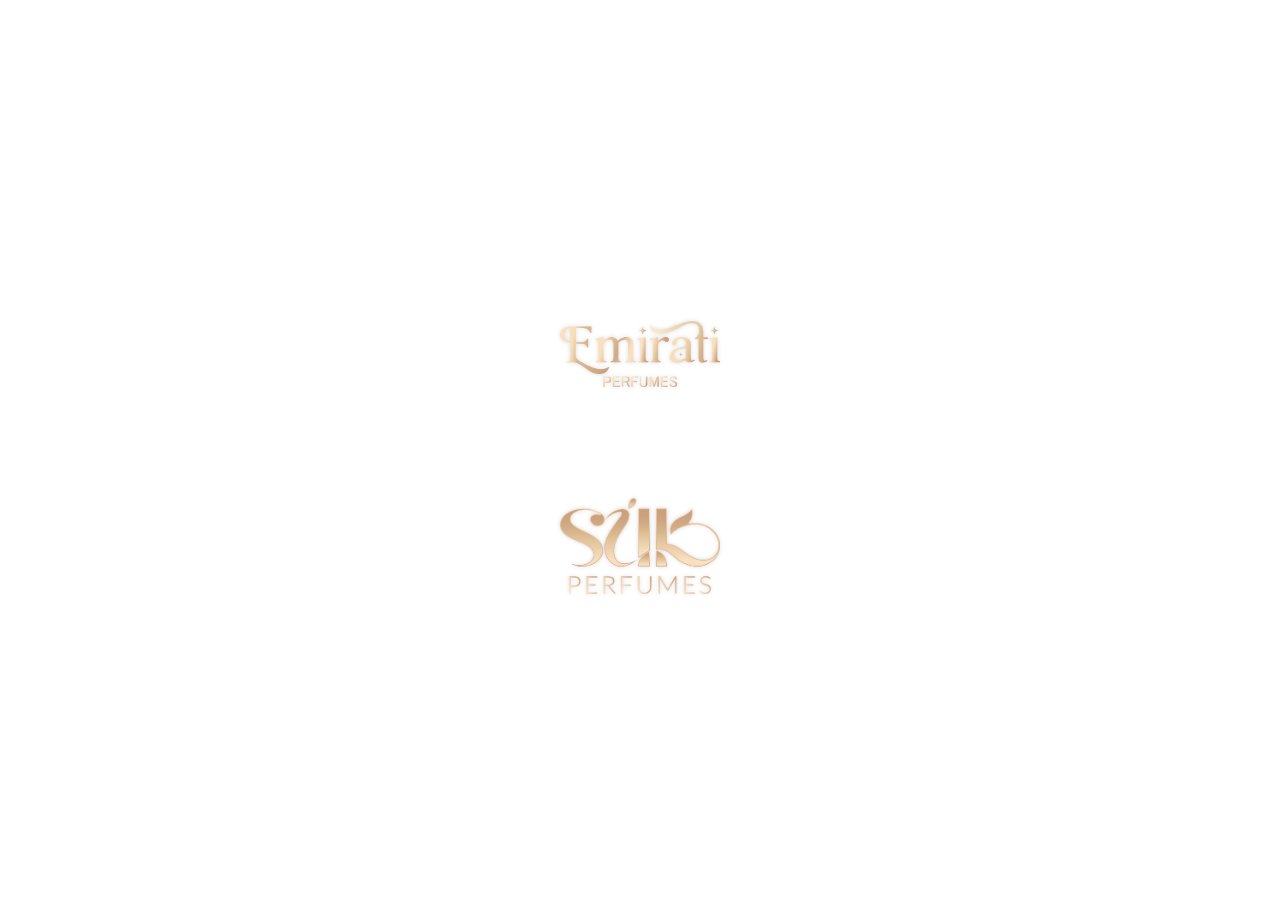
<file: departamento de venta emirati/index.html>
<!DOCTYPE html>
<html lang="es">
<head>
    <!-- META TAGS: Información básica que necesita el navegador -->
    <meta charset="UTF-8"> <!-- Codificación de caracteres (permite acentos, ñ, etc.) -->
    <meta name="viewport" content="width=device-width, initial-scale=1.0"> <!-- Hace que se vea bien en móviles -->
    
    <!-- TÍTULO: Lo que aparece en la pestaña del navegador -->
    <title>vCard - Contacto Profesional</title>

    <!-- FAVICON: Ícono que aparece en la pestaña del navegador -->
    <link rel="icon" type="image/png" sizes="32x32" href="./assets/images/favicon-32x32.png">
    <link rel="icon" type="image/png" sizes="16x16" href="./assets/images/favicon-16x16.png">
    <link rel="apple-touch-icon" sizes="180x180" href="./assets/images/apple-touch-icon.png">

    
    <!-- FUENTES DE GOOGLE: Importamos Playfair Display y Montserrat -->
    <link rel="preconnect" href="https://fonts.googleapis.com">
    <link rel="preconnect" href="https://fonts.gstatic.com" crossorigin>
    <link href="https://fonts.googleapis.com/css2?family=Playfair+Display:wght@400;600;700&family=Montserrat:wght@300;400;500;600&display=swap" rel="stylesheet">
    
    <!-- ICONOS: Font Awesome para los iconos de WhatsApp, email, etc. -->
    <link rel="stylesheet" href="https://cdnjs.cloudflare.com/ajax/libs/font-awesome/6.4.0/css/all.min.css">
    
    <!-- NUESTROS ESTILOS: Enlazamos nuestro archivo CSS -->
    <link rel="stylesheet" href="./assets/css/styles.css">
</head>
<body>
    <!-- PANTALLA DE PRECARGA: Se mostrará 1 segundo antes de la vCard -->
    <div id="preloader" class="preloader">
        <!-- Contenedor de los logos con animación -->
        <div class="preloader-content">
            <!-- Logo 1: Primer logo de empresa -->
            <img src="./assets/images/logo-1.png" alt="Logo Empresa 1" class="logo logo1">
            <!-- Logo 2: Segundo logo de empresa -->
            <img src="./assets/images/logo-2.png" alt="Logo Empresa 2" class="logo logo2">
        </div>
    </div>

    <!-- CONTENEDOR PRINCIPAL: Aquí va toda la vCard -->
    <div id="vcard-container" class="vcard-container hidden">
        
        <!-- SECCIÓN SUPERIOR: Fondo degradado, foto, nombre y botones principales -->
        <section class="hero-section">
            <!-- Foto de perfil circular -->
            <div class="profile-image-container">
                <img id="profile-image" src="./assets/images/profile-card.png" alt="Foto de perfil" class="profile-image">
            </div>
            
            <!-- Nombre y cargo -->
            <div class="profile-info">
                <h1 id="profile-name" class="profile-name">Departamento de Ventas</h1>
               <!-- <h2 id="profile-title" class="profile-title">CEO</h2> -->
            </div>
            
            <!-- Botones de acción directa: teléfono y email -->
            <div class="action-buttons">
                <!-- Botón de WhatsApp/Teléfono -->
                <a id="phone-btn" href="https://wa.me/56959189393" class="action-btn phone-btn" target="_blank" rel="noopener">
                    <i class="fas fa-phone"></i>
                </a>
                <!-- Botón de Email -->
                <a id="email-btn" href="mailto:alma@silkperfumes.cl" class="action-btn email-btn">
                    <i class="fas fa-envelope"></i>
                </a>
            </div>
        </section>

        <!-- SECCIÓN CENTRAL: Información de contacto detallada -->
        <section class="contact-section">
            <!-- WhatsApp -->
            <div class="contact-item">
                <div class="contact-icon">
                    <i class="fab fa-whatsapp"></i>
                </div>
                <div class="contact-info">
                    <span class="contact-label">WhatsApp</span>
                    <span id="whatsapp-number" class="contact-value">+549 11 7857 2200</span>
                </div>
            </div>

            <!-- Email -->
            <div class="contact-item">
                <div class="contact-icon">
                    <i class="fas fa-envelope"></i>
                </div>
                <div class="contact-info">
                    <span class="contact-label">E-mail</span>
                    <span id="email-address" class="contact-value contact-value-email">asistenteperfumesavenue@gmail.com</span>
                </div>
            </div>

            <!-- Empresa -->
            <div class="contact-item">
                <div class="contact-icon">
                    <i class="fas fa-building"></i>
                </div>
                <div class="contact-info">
                    <span class="contact-label">Empresa</span>
                    <span id="company-name" class="contact-value">Emirati Perfumes</span>
                </div>
            </div>

            <!-- Ubicaciones -->
            <div class="contact-item">
                <div class="contact-icon">
                    <i class="fas fa-map-marker-alt"></i>
                </div>
                <div class="contact-info">
                    <span class="contact-label">Ubicaciones</span>
                    <span id="locations" class="contact-value">Lavalle 676, Microcentro, Capital federal, Argentina</span>
                </div>
            </div>
        </section>

       
        <!-- SECCIÓN REDES SOCIALES -->
        <section class="social-section">
            <h3 class="social-title">Encuéntreme en</h3>
            
            <!-- REDES SOCIALES DE EMIRATI PERFUMES -->
            <div class="social-buttons">
                <a href="#" class="social-btn instagram-btn emirati-instagram" target="_blank" rel="noopener">
                    <i class="fab fa-instagram"></i>
                    <span>Instagram</span>
                    <i class="fas fa-arrow-right"></i>
                </a>
                <a href="#" class="social-btn facebook-btn emirati-facebook" target="_blank" rel="noopener">
                    <i class="fab fa-facebook-f"></i>
                    <span>Facebook</span>
                    <i class="fas fa-arrow-right"></i>
                </a>
                <a href="#" class="social-btn tiktok-btn emirati-tiktok" target="_blank" rel="noopener">
                    <i class="fab fa-tiktok"></i>
                    <span>TikTok</span>
                    <i class="fas fa-arrow-right"></i>
                </a>
            </div>
        </section>

        <!-- BOTÓN PRINCIPAL: Añadir contacto -->
        <section class="add-contact-section">
            <button id="add-contact-btn" class="add-contact-btn">
                <i class="fas fa-user-plus"></i>
                Añadir contacto
            </button>
        </section>
    </div>

    <!-- JAVASCRIPT: Enlazamos nuestro archivo de funcionalidad -->
    <script src="assets/js/vcard.js"></script> <!-- Funcionalidad principal -->
</body>
</html>
</file>
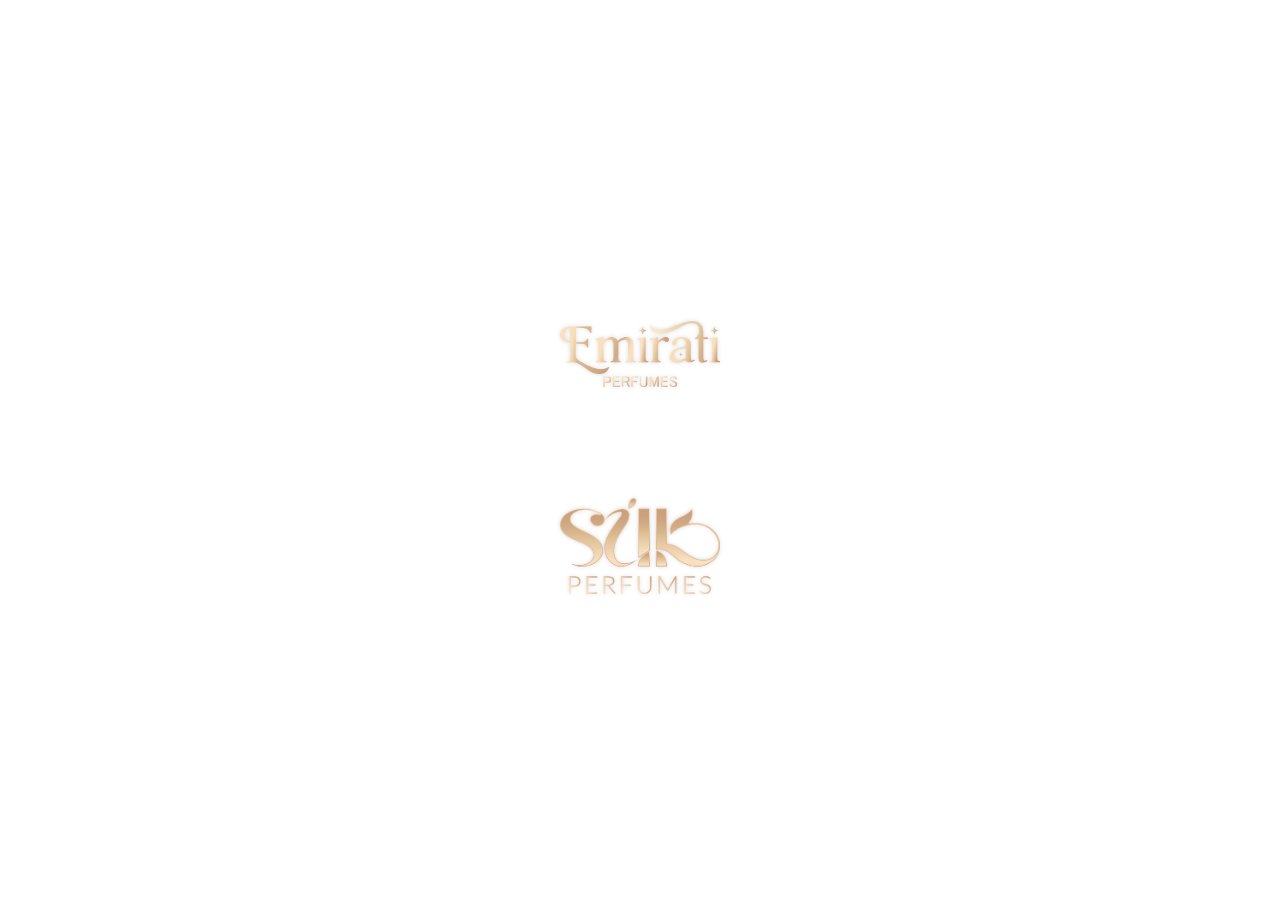
<file: Kamal/index.html>
<!DOCTYPE html>
<html lang="es">
<head>
    <!-- META TAGS: Información básica que necesita el navegador -->
    <meta charset="UTF-8"> <!-- Codificación de caracteres (permite acentos, ñ, etc.) -->
    <meta name="viewport" content="width=device-width, initial-scale=1.0"> <!-- Hace que se vea bien en móviles -->
    
    <!-- TÍTULO: Lo que aparece en la pestaña del navegador -->
    <title>vCard - Contacto Profesional</title>

    <!-- FAVICON: Ícono que aparece en la pestaña del navegador -->
    <link rel="icon" type="image/png" sizes="32x32" href="./assets/images/favicon-32x32.png">
    <link rel="icon" type="image/png" sizes="16x16" href="./assets/images/favicon-16x16.png">
    <link rel="apple-touch-icon" sizes="180x180" href="./assets/images/apple-touch-icon.png">

    
    <!-- FUENTES DE GOOGLE: Importamos Playfair Display y Montserrat -->
    <link rel="preconnect" href="https://fonts.googleapis.com">
    <link rel="preconnect" href="https://fonts.gstatic.com" crossorigin>
    <link href="https://fonts.googleapis.com/css2?family=Playfair+Display:wght@400;600;700&family=Montserrat:wght@300;400;500;600&display=swap" rel="stylesheet">
    
    <!-- ICONOS: Font Awesome para los iconos de WhatsApp, email, etc. -->
    <link rel="stylesheet" href="https://cdnjs.cloudflare.com/ajax/libs/font-awesome/6.4.0/css/all.min.css">
    
    <!-- NUESTROS ESTILOS: Enlazamos nuestro archivo CSS -->
    <link rel="stylesheet" href="./assets/css/styles.css">
</head>
<body>
    <!-- PANTALLA DE PRECARGA: Se mostrará 1 segundo antes de la vCard -->
    <div id="preloader" class="preloader">
        <!-- Contenedor de los logos con animación -->
        <div class="preloader-content">
            <!-- Logo 1: Primer logo de empresa -->
            <img src="./assets/images/logo-1.png" alt="Logo Empresa 1" class="logo logo1">
            <!-- Logo 2: Segundo logo de empresa -->
            <img src="./assets/images/logo-2.png" alt="Logo Empresa 2" class="logo logo2">
        </div>
    </div>

    <!-- CONTENEDOR PRINCIPAL: Aquí va toda la vCard -->
    <div id="vcard-container" class="vcard-container hidden">
        
        <!-- SECCIÓN SUPERIOR: Fondo degradado, foto, nombre y botones principales -->
        <section class="hero-section">
            <!-- Foto de perfil circular -->
            <div class="profile-image-container">
                <img id="profile-image" src="./assets/images/profile-kamal.png" alt="Foto de perfil" class="profile-image">
            </div>
            
            <!-- Nombre y cargo -->
            <div class="profile-info">
                <h1 id="profile-name" class="profile-name">Kamal Kumar Mirani</h1>
                <h2 id="profile-title" class="profile-title">Director</h2>
            </div>
            
            <!-- Botones de acción directa: teléfono y email -->
            <div class="action-buttons">
                <!-- Botón de WhatsApp/Teléfono -->
                <a id="phone-btn" href="https://wa.me/56959124835" class="action-btn phone-btn" target="_blank" rel="noopener">
                    <i class="fas fa-phone"></i>
                </a>
                <!-- Botón de Email -->
                <a id="email-btn" href="mailto:renata@silkperfumes.cl" class="action-btn email-btn">
                    <i class="fas fa-envelope"></i>
                </a>
            </div>
        </section>

        <!-- SECCIÓN CENTRAL: Información de contacto detallada -->
        <section class="contact-section">
            <!-- WhatsApp -->
            <div class="contact-item">
                <div class="contact-icon">
                    <i class="fab fa-whatsapp"></i>
                </div>
                <div class="contact-info">
                    <span class="contact-label">WhatsApp</span>
                    <span id="whatsapp-number" class="contact-value">+56986373637</span>
                </div>
            </div>

            <!-- Email -->
            <div class="contact-item">
                <div class="contact-icon">
                    <i class="fas fa-envelope"></i>
                </div>
                <div class="contact-info">
                    <span class="contact-label">E-mail</span>
                    <span id="email-address" class="contact-value">kamalmirani@gmail.com</span>
                </div>
            </div>

            <!-- Empresa -->
            <div class="contact-item">
                <div class="contact-icon">
                    <i class="fas fa-building"></i>
                </div>
                <div class="contact-info">
                    <span class="contact-label">Empresa</span>
                    <span id="company-name" class="contact-value">Emirati Perfumes / Silk Perfumes</span>
                </div>
            </div>

            <!-- Ubicaciones -->
            <div class="contact-item">
                <div class="contact-icon">
                    <i class="fas fa-map-marker-alt"></i>
                </div>
                <div class="contact-info">
                    <span class="contact-label">Ubicaciones</span>
                    <span id="locations" class="contact-value">Chile / Argentina</span>
                </div>
            </div>
        </section>

        <!-- SECCIÓN REDES SOCIALES CON PESTAÑAS -->
        <section class="social-section">
            <h3 class="social-title">Encuéntreme en</h3>
            
            <!-- PESTAÑAS -->
            <div class="social-tabs">
                <button class="social-tab active" data-company="emirati">
                    Emirati Perfumes
                </button>
                <button class="social-tab" data-company="silk">
                    Silk Perfumes
                </button>
            </div>
            
            <!-- CONTENIDO DE REDES SOCIALES -->
            <div class="social-content">
                <!-- REDES DE EMIRATI PERFUMES -->
                <div class="social-buttons" id="emirati-social" data-company="emirati">
                    <a href="#" class="social-btn instagram-btn emirati-instagram" target="_blank" rel="noopener">
                        <i class="fab fa-instagram"></i>
                        <span>Instagram</span>
                        <i class="fas fa-arrow-right"></i>
                    </a>
                    <a href="#" class="social-btn facebook-btn emirati-facebook hidden" target="_blank" rel="noopener">
                        <i class="fab fa-facebook-f"></i>
                        <span>Facebook</span>
                        <i class="fas fa-arrow-right"></i>
                    </a>
                    <a href="#" class="social-btn tiktok-btn emirati-tiktok hidden" target="_blank" rel="noopener">
                        <i class="fab fa-tiktok"></i>
                        <span>TikTok</span>
                        <i class="fas fa-arrow-right"></i>
                    </a>
                </div>
                
                <!-- REDES DE SILK PERFUMES -->
                <div class="social-buttons hidden" id="silk-social" data-company="silk">
                    <a href="#" class="social-btn instagram-btn silk-instagram" target="_blank" rel="noopener">
                        <i class="fab fa-instagram"></i>
                        <span>Instagram</span>
                        <i class="fas fa-arrow-right"></i>
                    </a>
                    <a href="#" class="social-btn facebook-btn silk-facebook hidden" target="_blank" rel="noopener">
                        <i class="fab fa-facebook-f"></i>
                        <span>Facebook</span>
                        <i class="fas fa-arrow-right"></i>
                    </a>
                    <a href="#" class="social-btn tiktok-btn silk-tiktok hidden" target="_blank" rel="noopener">
                        <i class="fab fa-tiktok"></i>
                        <span>TikTok</span>
                        <i class="fas fa-arrow-right"></i>
                    </a>
                </div>
            </div>
        </section>

        <!-- BOTÓN PRINCIPAL: Añadir contacto -->
        <section class="add-contact-section">
            <button id="add-contact-btn" class="add-contact-btn">
                <i class="fas fa-user-plus"></i>
                Añadir contacto
            </button>
        </section>
    </div>

    <!-- JAVASCRIPT: Enlazamos nuestro archivo de funcionalidad -->
    <script src="assets/js/vcard.js"></script> <!-- Funcionalidad principal -->
</body>
</html>
</file>
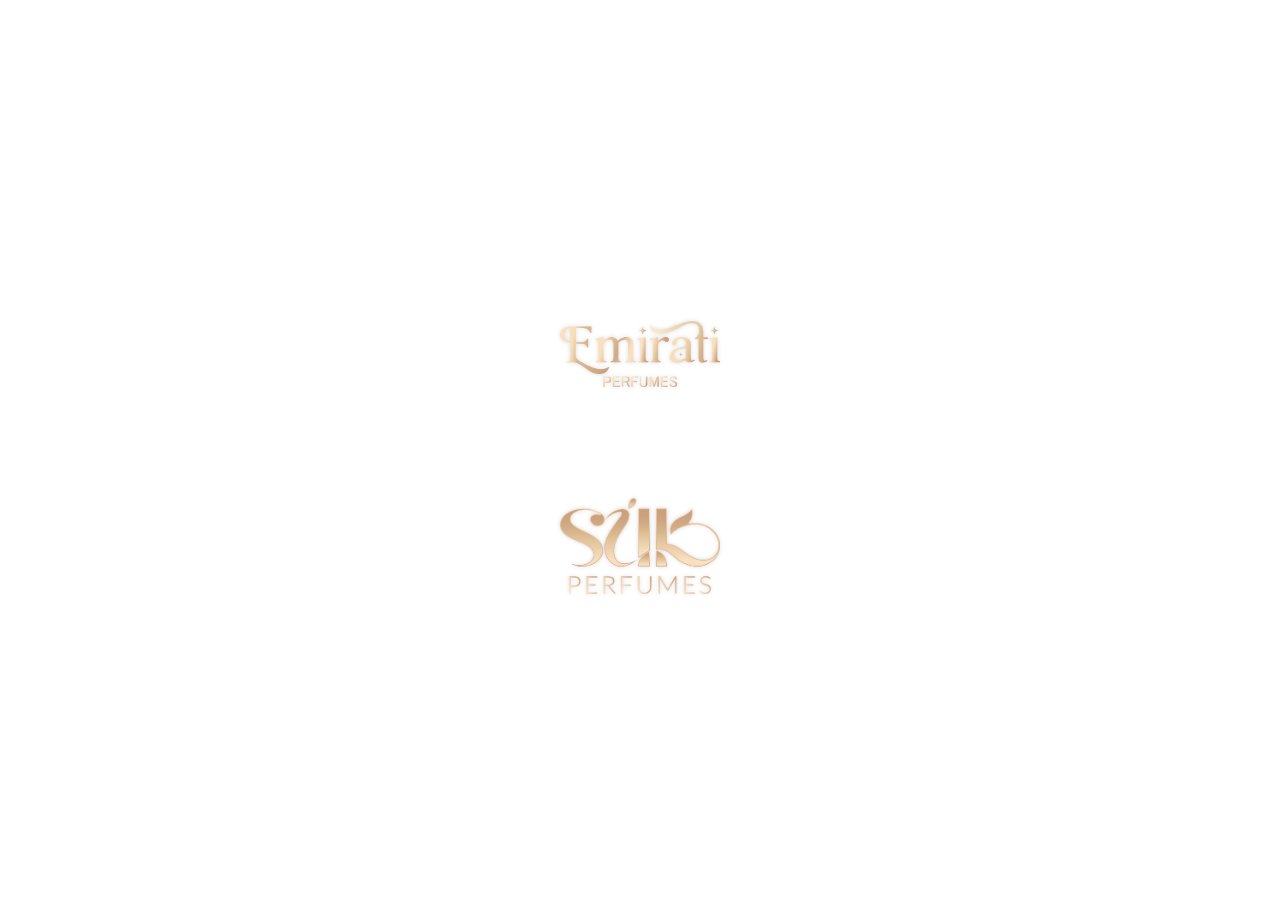
<file: Renata/index.html>
<!DOCTYPE html>
<html lang="es">
<head>
    <!-- META TAGS: Información básica que necesita el navegador -->
    <meta charset="UTF-8"> <!-- Codificación de caracteres (permite acentos, ñ, etc.) -->
    <meta name="viewport" content="width=device-width, initial-scale=1.0"> <!-- Hace que se vea bien en móviles -->
    
    <!-- TÍTULO: Lo que aparece en la pestaña del navegador -->
    <title>vCard - Contacto Profesional</title>

    <!-- FAVICON: Ícono que aparece en la pestaña del navegador -->
    <link rel="icon" type="image/png" sizes="32x32" href="./assets/images/favicon-32x32.png">
    <link rel="icon" type="image/png" sizes="16x16" href="./assets/images/favicon-16x16.png">
    <link rel="apple-touch-icon" sizes="180x180" href="./assets/images/apple-touch-icon.png">

    
    <!-- FUENTES DE GOOGLE: Importamos Playfair Display y Montserrat -->
    <link rel="preconnect" href="https://fonts.googleapis.com">
    <link rel="preconnect" href="https://fonts.gstatic.com" crossorigin>
    <link href="https://fonts.googleapis.com/css2?family=Playfair+Display:wght@400;600;700&family=Montserrat:wght@300;400;500;600&display=swap" rel="stylesheet">
    
    <!-- ICONOS: Font Awesome para los iconos de WhatsApp, email, etc. -->
    <link rel="stylesheet" href="https://cdnjs.cloudflare.com/ajax/libs/font-awesome/6.4.0/css/all.min.css">
    
    <!-- NUESTROS ESTILOS: Enlazamos nuestro archivo CSS -->
    <link rel="stylesheet" href="./assets/css/styles.css">
</head>
<body>
    <!-- PANTALLA DE PRECARGA: Se mostrará 1 segundo antes de la vCard -->
    <div id="preloader" class="preloader">
        <!-- Contenedor de los logos con animación -->
        <div class="preloader-content">
            <!-- Logo 1: Primer logo de empresa -->
            <img src="./assets/images/logo-1.png" alt="Logo Empresa 1" class="logo logo1">
            <!-- Logo 2: Segundo logo de empresa -->
            <img src="./assets/images/logo-2.png" alt="Logo Empresa 2" class="logo logo2">
        </div>
    </div>

    <!-- CONTENEDOR PRINCIPAL: Aquí va toda la vCard -->
    <div id="vcard-container" class="vcard-container hidden">
        
        <!-- SECCIÓN SUPERIOR: Fondo degradado, foto, nombre y botones principales -->
        <section class="hero-section">
            <!-- Foto de perfil circular -->
            <div class="profile-image-container">
                <img id="profile-image" src="./assets/images/profile-renata.png" alt="Foto de perfil" class="profile-image">
            </div>
            
            <!-- Nombre y cargo -->
            <div class="profile-info">
                <h1 id="profile-name" class="profile-name">Renata Adofaci Aránguiz</h1>
                <h2 id="profile-title" class="profile-title">Commercial Manager</h2>
            </div>
            
            <!-- Botones de acción directa: teléfono y email -->
            <div class="action-buttons">
                <!-- Botón de WhatsApp/Teléfono -->
                <a id="phone-btn" href="https://wa.me/56959124835" class="action-btn phone-btn" target="_blank" rel="noopener">
                    <i class="fas fa-phone"></i>
                </a>
                <!-- Botón de Email -->
                <a id="email-btn" href="mailto:renata@silkperfumes.cl" class="action-btn email-btn">
                    <i class="fas fa-envelope"></i>
                </a>
            </div>
        </section>

        <!-- SECCIÓN CENTRAL: Información de contacto detallada -->
        <section class="contact-section">
            <!-- WhatsApp -->
            <div class="contact-item">
                <div class="contact-icon">
                    <i class="fab fa-whatsapp"></i>
                </div>
                <div class="contact-info">
                    <span class="contact-label">WhatsApp</span>
                    <span id="whatsapp-number" class="contact-value">+56 9 5912 4835</span>
                </div>
            </div>

            <!-- Email -->
            <div class="contact-item">
                <div class="contact-icon">
                    <i class="fas fa-envelope"></i>
                </div>
                <div class="contact-info">
                    <span class="contact-label">E-mail</span>
                    <span id="email-address" class="contact-value">renata@silkperfumes.cl</span>
                </div>
            </div>

            <!-- Empresa -->
            <div class="contact-item">
                <div class="contact-icon">
                    <i class="fas fa-building"></i>
                </div>
                <div class="contact-info">
                    <span class="contact-label">Empresa</span>
                    <span id="company-name" class="contact-value">Silk Perfumes / Emirati Perfumes</span>
                </div>
            </div>

            <!-- Ubicaciones -->
            <div class="contact-item">
                <div class="contact-icon">
                    <i class="fas fa-map-marker-alt"></i>
                </div>
                <div class="contact-info">
                    <span class="contact-label">Ubicaciones</span>
                    <span id="locations" class="contact-value">Chile / Argentina</span>
                </div>
            </div>
        </section>

       
        <!-- SECCIÓN REDES SOCIALES CON PESTAÑAS -->
        <section class="social-section">
            <h3 class="social-title">Encuéntreme en</h3>
            
            <!-- PESTAÑAS -->
            <div class="social-tabs">
               <button class="social-tab active" data-company="silk">
                    Silk Perfumes
                </button>
                 <button class="social-tab" data-company="emirati">
                    Emirati Perfumes
                </button>
                
            </div>
            
            <!-- CONTENIDO DE REDES SOCIALES -->
            <div class="social-content">
                <!-- REDES DE EMIRATI PERFUMES -->
                <div class="social-buttons hidden" id="emirati-social" data-company="emirati">

                    <a href="#" class="social-btn instagram-btn emirati-instagram" target="_blank" rel="noopener">
                        <i class="fab fa-instagram"></i>
                        <span>Instagram</span>
                        <i class="fas fa-arrow-right"></i>
                    </a>
                    <a href="#" class="social-btn facebook-btn emirati-facebook hidden" target="_blank" rel="noopener">
                        <i class="fab fa-facebook-f"></i>
                        <span>Facebook</span>
                        <i class="fas fa-arrow-right"></i>
                    </a>
                    <a href="#" class="social-btn tiktok-btn emirati-tiktok hidden" target="_blank" rel="noopener">
                        <i class="fab fa-tiktok"></i>
                        <span>TikTok</span>
                        <i class="fas fa-arrow-right"></i>
                    </a>
                </div>
                
                <!-- REDES DE SILK PERFUMES -->
                <div class="social-buttons" id="silk-social" data-company="silk">

                    <a href="#" class="social-btn website-btn silk-website" target="_blank" rel="noopener">
                        <img src="assets/images/apple-touch-icon.png" alt="Favicon" class="website-favicon">
                        <span>Sitio Web</span>
                        <i class="fas fa-arrow-right"></i>
                    </a>

                    <a href="#" class="social-btn instagram-btn silk-instagram" target="_blank" rel="noopener">
                        <i class="fab fa-instagram"></i>
                        <span>Instagram</span>
                        <i class="fas fa-arrow-right"></i>
                    </a>
                    <a href="#" class="social-btn facebook-btn silk-facebook hidden" target="_blank" rel="noopener">
                        <i class="fab fa-facebook-f"></i>
                        <span>Facebook</span>
                        <i class="fas fa-arrow-right"></i>
                    </a>
                    <a href="#" class="social-btn tiktok-btn silk-tiktok hidden" target="_blank" rel="noopener">
                        <i class="fab fa-tiktok"></i>
                        <span>TikTok</span>
                        <i class="fas fa-arrow-right"></i>
                    </a>
                </div>
            </div>
        </section>

        <!-- BOTÓN PRINCIPAL: Añadir contacto -->
        <section class="add-contact-section">
            <button id="add-contact-btn" class="add-contact-btn">
                <i class="fas fa-user-plus"></i>
                Añadir contacto
            </button>
        </section>
    </div>

    <!-- JAVASCRIPT: Enlazamos nuestro archivo de funcionalidad -->
    <script src="assets/js/vcard.js"></script> <!-- Funcionalidad principal -->
</body>
</html>
</file>
<file: departamento de venta emirati/assets/css/styles.css>
/* ========================================
   VARIABLES CSS: Colores y fuentes principales
   ======================================== */
:root {
    /* Colores principales que usaremos en todo el proyecto */
    --primary-color: #C8A181;      /* Color dorado/beige principal */
    --secondary-color: #FADCB8;    /* Color beige más claro */
    --text-dark: #2c2c2c;          /* Texto oscuro */
    --text-light: #666;            /* Texto gris claro */
    --white: #ffffff;              /* Blanco puro */
    --shadow: rgba(0, 0, 0, 0.1);  /* Sombra suave */
    
    /* Fuentes */
    --font-title: 'Playfair Display', serif;    /* Para títulos principales */
    --font-body: 'Montserrat', sans-serif;      /* Para texto normal */
}

/* ========================================
   RESET Y CONFIGURACIÓN BASE
   ======================================== */
* {
    /* Elimina márgenes y padding por defecto de todos los elementos */
    margin: 0;
    padding: 0;
    /* Hace que el padding y border se incluyan en el ancho total */
    box-sizing: border-box;
}

body {
    /* Fuente principal del cuerpo */
    font-family: var(--font-body);
    /* Color de texto por defecto */
    color: var(--text-dark);
    /* Elimina barras de scroll innecesarias */
    overflow-x: hidden;
    /* Fondo gris muy claro */
    background-color: #f8f9fa;
}

/* ========================================
   PANTALLA DE PRECARGA (PRELOADER)
   ======================================== */
.preloader {
    /* Posición fija: cubre toda la pantalla */
    position: fixed;
    top: 0;
    left: 0;
    width: 100vw;        /* 100% del ancho de la ventana */
    height: 100vh;       /* 100% del alto de la ventana */
    /* Fondo blanco */
    background-color: var(--white);
    /* Centrar contenido */
    display: flex;
    justify-content: center;
    align-items: center;
    /* Aparece encima de todo */
    z-index: 9999;
    /* Transición suave para cuando desaparezca */
    transition: opacity 0.5s ease-out;
}

.preloader-content {
    /* Contenedor de los logos */
    display: flex;
    flex-direction: column;
    gap: 2rem;           /* Espacio entre logos */
    align-items: center;
    /* Animación de aparición */
    animation: fadeInUp 0.8s ease-out;
}

.logo {
    /* Tamaño de los logos */
    width: 160px;
    height: 160px;
    /* Mantener proporción */
    object-fit: contain;
    /* Animación de flotación */
    animation: float 2s ease-in-out infinite;
    filter: drop-shadow(0 0px 2px rgba(0, 0, 0, 0.15));
}

.logo2 {
    /* El segundo logo tendrá un retraso en la animación */
    animation-delay: 0.5s;
}

/* Clase para ocultar el preloader */
.preloader.hidden {
    opacity: 0;
    /* No bloquea clics cuando está oculto */
    pointer-events: none;
}

/* ========================================
   CONTENEDOR PRINCIPAL DE LA VCARD
   ======================================== */
.vcard-container {
    /* Ancho máximo */
    max-width: 400px;
    /* Centrado horizontalmente */
    margin: 0 auto;
    /* Fondo blanco */
    background: var(--white);
    /* Esquinas redondeadas */
    border-radius: 20px;
    /* Sombra suave */
    box-shadow: 0 10px 30px var(--shadow);
    /* Sin bordes */
    overflow: hidden;
    /* Margen vertical */
    margin-top: 2rem;
    margin-bottom: 2rem;
    /* Transición suave para animaciones */
    transition: all 0.3s ease;
}

/* Clase para ocultar la vCard inicialmente */
.vcard-container.hidden {
    opacity: 0;
    transform: translateY(20px);
}

/* ========================================
   SECCIÓN SUPERIOR (HERO)
   ======================================== */
.hero-section {
    /* Fondo con degradado usando nuestros colores */
    background: linear-gradient(135deg, var(--secondary-color) 0%, var(--primary-color) 100%);
    /* Padding interno */
    padding: 3rem 2rem 2rem;
    /* Centrar todo el contenido */
    text-align: center;
    /* Posición relativa para elementos absolutos internos */
    position: relative;
}

/* Contenedor de la foto de perfil */
.profile-image-container {
    /* Centrar la imagen */
    display: flex;
    justify-content: center;
    margin-bottom: 1.5rem;
}

.profile-image {
    /* Tamaño de la foto - AUMENTADO */
    width: 170px;
    height: 170px;
    /* Hacer circular */
    border-radius: 50%;
    /* Borde blanco */
    border: 5px solid var(--white);
    /* Cubrir todo el espacio manteniendo proporción */
    object-fit: cover;
    /* Sombra suave */
    box-shadow: 0 8px 20px rgba(0, 0, 0, 0.15);
    /* Transición para hover effects */
    transition: transform 0.3s ease;
}

/* Efecto hover en la foto */
.profile-image:hover {
    transform: scale(1.07);
}

/* Información del perfil */
.profile-info {
    margin-bottom: 2rem;
}

.profile-name {
    /* Fuente elegante para el nombre */
    font-family: var(--font-title);
    font-size: 1.8rem;
    font-weight: 700;
    color: var(--white);
    margin-bottom: 0.5rem;
    /* Espaciado entre letras */
    letter-spacing: 0.5px;
    /* Sombra en el texto para mejor legibilidad */
    text-shadow: 0 2px 4px rgba(0, 0, 0, 0.1);
}

.profile-title {
    /* Fuente para el cargo */
    font-family: var(--font-body);
    font-size: 1.1rem;
    font-weight: 400;
    color: var(--white);
    opacity: 0.9;
    /* Espaciado entre letras */
    letter-spacing: 2px;
    /* Texto en mayúsculas */
    text-transform: uppercase;
}

/* Botones de acción directa */
.action-buttons {
    display: flex;
    justify-content: center;
    gap: 1rem;
}

.action-btn {
    /* Tamaño del botón circular */
    width: 50px;
    height: 50px;
    /* Hacer circular */
    border-radius: 50%;
    /* Fondo blanco */
    background: var(--white);
    /* Centrar el ícono */
    display: flex;
    align-items: center;
    justify-content: center;
    /* Color del ícono */
    color: var(--primary-color);
    /* Tamaño del ícono */
    font-size: 1.2rem;
    /* Remover estilos de enlace */
    text-decoration: none;
    /* Sombra */
    box-shadow: 0 4px 15px rgba(0, 0, 0, 0.1);
    /* Transición suave */
    transition: all 0.3s ease;
}

/* Efectos hover en botones */
.action-btn:hover {
    transform: translateY(-2px);
    box-shadow: 0 6px 20px rgba(0, 0, 0, 0.15);
}

.phone-btn:hover {
    background: #25D366; /* Verde WhatsApp */
    color: var(--white);
}

.email-btn:hover {
    background: #EA4335; /* Rojo Gmail */
    color: var(--white);
}

/* ========================================
   SECCIÓN DE CONTACTO
   ======================================== */
.contact-section {
    padding: 2rem;
}

.contact-item {
    display: flex;
    align-items: center;
    padding: 1rem 0;
    border-bottom: 1px solid #f0f0f0;
}

.contact-item:last-child {
    border-bottom: none;
}

.contact-icon {
    width: 40px;
    height: 40px;
    flex-shrink: 0;  /* ← IMPORTANTE: Evita que el círculo se deforme */
    display: flex;
    align-items: center;
    justify-content: center;
    background: linear-gradient(135deg, var(--primary-color), var(--secondary-color));
    border-radius: 50%;
    color: var(--white);
    margin-right: 1rem;
    font-size: 1rem;
}

.contact-info {
    flex: 1;
    min-width: 0;  /* ← IMPORTANTE: Permite que el texto se contraiga */
    display: flex;
    flex-direction: column;
}

.contact-label {
    font-size: 0.85rem;
    color: var(--text-light);
    font-weight: 500;
    margin-bottom: 2px;
}

.contact-value {
    font-size: 0.95rem;
    color: var(--text-dark);
    font-weight: 400;
}

.contact-value-email {
    overflow: hidden;
    text-overflow: ellipsis;  /* ← Los tres puntos suspensivos */
    white-space: nowrap;  /* ← Una sola línea */
    max-width: 100%;
}
/* ========================================
   SECCIÓN REDES SOCIALES
   ======================================== */
.social-section {
    padding: 1.5rem 2rem;
    background: #f8f9fa;
}

.social-title {
    /* Título "Encuéntreme en" */
    font-family: var(--font-body);
    font-size: 1.1rem;
    font-weight: 600;
    color: var(--text-dark);
    margin-bottom: 1rem;
    text-align: center;
}

/* ========================================
   PESTAÑAS DE REDES SOCIALES
   ======================================== */
.social-tabs {
    display: flex;
    background: var(--white);
    border-radius: 25px;
    padding: 4px;
    margin-bottom: 1.5rem;
    box-shadow: 0 2px 8px var(--shadow);
    overflow: hidden;
}

.social-tab {
    flex: 1;
    padding: 0.75rem 1rem;
    border: none;
    background: transparent;
    color: var(--text-light);
    font-family: var(--font-body);
    font-size: 0.9rem;
    font-weight: 500;
    cursor: pointer;
    border-radius: 20px;
    transition: all 0.3s ease;
    position: relative;
}

.social-tab.active {
    background: linear-gradient(135deg, var(--primary-color), var(--secondary-color));
    color: var(--white);
    box-shadow: 0 2px 8px rgba(200, 161, 129, 0.3);
}

.social-tab:hover:not(.active) {
    background: rgba(200, 161, 129, 0.1);
    color: var(--primary-color);
}

/* Contenedor de redes sociales con transición */
.social-content {
    position: relative;
    min-height: 180px; /* Altura mínima para evitar saltos */
}

.social-buttons {
    /* Contenedor de botones sociales */
    display: flex;
    flex-direction: column;
    gap: 0.75rem;
    opacity: 1;
    transform: translateY(0);
    transition: all 0.3s ease;
}

.social-buttons.hidden {
    display: none;
}

/* Animación de fade para el cambio de pestañas */
.social-buttons.fade-out {
    opacity: 0;
    transform: translateY(-10px);
}

.social-buttons.fade-in {
    opacity: 1;
    transform: translateY(0);
    animation: fadeInUp 0.3s ease-out;
}

.social-btn {
    /* Estilo de cada botón social */
    display: flex;
    align-items: center;
    padding: 0.75rem 1rem;
    background: var(--white);
    border-radius: 10px;
    text-decoration: none;
    color: var(--text-dark);
    box-shadow: 0 2px 8px var(--shadow);
    transition: all 0.3s ease;
}

/* Ícono de red social */
.social-btn i:first-child {
    margin-right: 0.75rem;
    font-size: 1.2rem;
}

/* Estilo para el favicon en el botón de website */
.website-favicon {
    width: 1.2rem;
    height: 1.2rem;
    margin-right: 0.75rem;
    border-radius: 3px;
    object-fit: contain;
    /* FILTRO PARA CONVERTIR A NEGRO */
    filter: brightness(0) saturate(100%);
}

/* Texto del botón */
.social-btn span {
    flex: 1;
    font-weight: 500;
}

/* Flecha del botón */
.social-btn i:last-child {
    opacity: 0.5;
    transition: all 0.3s ease;
}

/* Efectos hover */
.social-btn:hover {
    transform: translateX(5px);
    box-shadow: 0 4px 15px var(--shadow);
}

.social-btn:hover i:last-child {
    opacity: 1;
    transform: translateX(3px);
}

/* Colores específicos para cada red social */
.instagram-btn:hover {
    background: linear-gradient(45deg, #f09433 0%,#e6683c 25%,#dc2743 50%,#cc2366 75%,#bc1888 100%);
    color: var(--white);
}

.facebook-btn:hover {
    background: #1877f2;
    color: var(--white);
}

.tiktok-btn:hover {
    background: #000000;
    color: var(--white);
}

.website-btn:hover {
    background: linear-gradient(45deg, #CAA07E 0%, #D9B68E 25%, #F6DBB9 50%, #EED1AD 75%, #CAA07E 100%);
    color: var(--white);
}

/* ========================================
   SECCIÓN AÑADIR CONTACTO
   ======================================== */
.add-contact-section {
    padding: 2rem;
    text-align: center;
}

.add-contact-btn {
    /* Botón principal */
    width: 100%;
    padding: 1rem 2rem;
    /* Fondo degradado */
    background: linear-gradient(135deg, var(--primary-color), var(--secondary-color));
    /* Color del texto */
    color: var(--white);
    /* Sin borde */
    border: none;
    /* Esquinas redondeadas */
    border-radius: 50px;
    /* Fuente */
    font-family: var(--font-body);
    font-size: 1.1rem;
    font-weight: 600;
    /* Cursor pointer */
    cursor: pointer;
    /* Transición */
    transition: all 0.3s ease;
    /* Flexbox para centrar contenido */
    display: flex;
    align-items: center;
    justify-content: center;
    gap: 0.5rem;
}

/* Efecto hover */
.add-contact-btn:hover {
    transform: translateY(-2px);
    box-shadow: 0 8px 25px rgba(200, 161, 129, 0.3);
}

/* Efecto activo (cuando se presiona) */
.add-contact-btn:active {
    transform: translateY(0);
}

/* ========================================
   ANIMACIONES
   ======================================== */
@keyframes fadeInUp {
    from {
        opacity: 0;
        transform: translateY(30px);
    }
    to {
        opacity: 1;
        transform: translateY(0);
    }
}

@keyframes float {
    0%, 100% {
        transform: translateY(0px);
    }
    50% {
        transform: translateY(-10px);
    }
}

@keyframes slideInUp {
    from {
        opacity: 0;
        transform: translateY(20px);
    }
    to {
        opacity: 1;
        transform: translateY(0);
    }
}

/* ========================================
   RESPONSIVE DESIGN - MÓVILES
   ======================================== */
@media (max-width: 480px) {
    .vcard-container {
        /* En móviles, usar casi todo el ancho */
        margin: 1rem;
        max-width: none;
    }
    
    .hero-section {
        /* Menos padding en móviles */
        padding: 2rem 1.5rem 1.5rem;
    }
    
    .profile-name {
        /* Texto más pequeño en móviles */
        font-size: 1.5rem;
    }
    
    .profile-image {
        /* Imagen más pequeña en móviles pero más grande que antes */
        width: 170px;
        height: 170px;
    }
    
    .contact-section,
    .add-contact-section {
        /* Menos padding lateral */
        padding-left: 1.5rem;
        padding-right: 1.5rem;
    }

    .social-tab {
        /* Texto más pequeño en móviles */
        font-size: 0.8rem;
        padding: 0.6rem 0.8rem;
    }
    
    .social-content {
        /* Menos altura mínima en móviles */
        min-height: 160px;
    }
}

/* ========================================
   UTILIDADES
   ======================================== */
.hidden {
    display: none !important;
}

.fade-in {
    animation: fadeInUp 0.6s ease-out;
}
</file>
<file: Kamal/assets/css/styles.css>
/* ========================================
   VARIABLES CSS: Colores y fuentes principales
   ======================================== */
:root {
    /* Colores principales que usaremos en todo el proyecto */
    --primary-color: #C8A181;      /* Color dorado/beige principal */
    --secondary-color: #FADCB8;    /* Color beige más claro */
    --text-dark: #2c2c2c;          /* Texto oscuro */
    --text-light: #666;            /* Texto gris claro */
    --white: #ffffff;              /* Blanco puro */
    --shadow: rgba(0, 0, 0, 0.1);  /* Sombra suave */
    
    /* Fuentes */
    --font-title: 'Playfair Display', serif;    /* Para títulos principales */
    --font-body: 'Montserrat', sans-serif;      /* Para texto normal */
}

/* ========================================
   RESET Y CONFIGURACIÓN BASE
   ======================================== */
* {
    /* Elimina márgenes y padding por defecto de todos los elementos */
    margin: 0;
    padding: 0;
    /* Hace que el padding y border se incluyan en el ancho total */
    box-sizing: border-box;
}

body {
    /* Fuente principal del cuerpo */
    font-family: var(--font-body);
    /* Color de texto por defecto */
    color: var(--text-dark);
    /* Elimina barras de scroll innecesarias */
    overflow-x: hidden;
    /* Fondo gris muy claro */
    background-color: #f8f9fa;
}

/* ========================================
   PANTALLA DE PRECARGA (PRELOADER)
   ======================================== */
.preloader {
    /* Posición fija: cubre toda la pantalla */
    position: fixed;
    top: 0;
    left: 0;
    width: 100vw;        /* 100% del ancho de la ventana */
    height: 100vh;       /* 100% del alto de la ventana */
    /* Fondo blanco */
    background-color: var(--white);
    /* Centrar contenido */
    display: flex;
    justify-content: center;
    align-items: center;
    /* Aparece encima de todo */
    z-index: 9999;
    /* Transición suave para cuando desaparezca */
    transition: opacity 0.5s ease-out;
}

.preloader-content {
    /* Contenedor de los logos */
    display: flex;
    flex-direction: column;
    gap: 2rem;           /* Espacio entre logos */
    align-items: center;
    /* Animación de aparición */
    animation: fadeInUp 0.8s ease-out;
}

.logo {
    /* Tamaño de los logos */
    width: 160px;
    height: 160px;
    /* Mantener proporción */
    object-fit: contain;
    /* Animación de flotación */
    animation: float 2s ease-in-out infinite;
    filter: drop-shadow(0 0px 2px rgba(0, 0, 0, 0.15));
}

.logo2 {
    /* El segundo logo tendrá un retraso en la animación */
    animation-delay: 0.5s;
}

/* Clase para ocultar el preloader */
.preloader.hidden {
    opacity: 0;
    /* No bloquea clics cuando está oculto */
    pointer-events: none;
}

/* ========================================
   CONTENEDOR PRINCIPAL DE LA VCARD
   ======================================== */
.vcard-container {
    /* Ancho máximo */
    max-width: 400px;
    /* Centrado horizontalmente */
    margin: 0 auto;
    /* Fondo blanco */
    background: var(--white);
    /* Esquinas redondeadas */
    border-radius: 20px;
    /* Sombra suave */
    box-shadow: 0 10px 30px var(--shadow);
    /* Sin bordes */
    overflow: hidden;
    /* Margen vertical */
    margin-top: 2rem;
    margin-bottom: 2rem;
    /* Transición suave para animaciones */
    transition: all 0.3s ease;
}

/* Clase para ocultar la vCard inicialmente */
.vcard-container.hidden {
    opacity: 0;
    transform: translateY(20px);
}

/* ========================================
   SECCIÓN SUPERIOR (HERO)
   ======================================== */
.hero-section {
    /* Fondo con degradado usando nuestros colores */
    background: linear-gradient(135deg, var(--secondary-color) 0%, var(--primary-color) 100%);
    /* Padding interno */
    padding: 3rem 2rem 2rem;
    /* Centrar todo el contenido */
    text-align: center;
    /* Posición relativa para elementos absolutos internos */
    position: relative;
}

/* Contenedor de la foto de perfil */
.profile-image-container {
    /* Centrar la imagen */
    display: flex;
    justify-content: center;
    margin-bottom: 1.5rem;
}

.profile-image {
    /* Tamaño de la foto - AUMENTADO */
    width: 170px;
    height: 170px;
    /* Hacer circular */
    border-radius: 50%;
    /* Borde blanco */
    border: 5px solid var(--white);
    /* Cubrir todo el espacio manteniendo proporción */
    object-fit: cover;
    /* Sombra suave */
    box-shadow: 0 8px 20px rgba(0, 0, 0, 0.15);
    /* Transición para hover effects */
    transition: transform 0.3s ease;
}

/* Efecto hover en la foto */
.profile-image:hover {
    transform: scale(1.07);
}

/* Información del perfil */
.profile-info {
    margin-bottom: 2rem;
}

.profile-name {
    /* Fuente elegante para el nombre */
    font-family: var(--font-title);
    font-size: 1.8rem;
    font-weight: 700;
    color: var(--white);
    margin-bottom: 0.5rem;
    /* Espaciado entre letras */
    letter-spacing: 0.5px;
    /* Sombra en el texto para mejor legibilidad */
    text-shadow: 0 2px 4px rgba(0, 0, 0, 0.1);
}

.profile-title {
    /* Fuente para el cargo */
    font-family: var(--font-body);
    font-size: 1.1rem;
    font-weight: 400;
    color: var(--white);
    opacity: 0.9;
    /* Espaciado entre letras */
    letter-spacing: 2px;
    /* Texto en mayúsculas */
    text-transform: uppercase;
}

/* Botones de acción directa */
.action-buttons {
    display: flex;
    justify-content: center;
    gap: 1rem;
}

.action-btn {
    /* Tamaño del botón circular */
    width: 50px;
    height: 50px;
    /* Hacer circular */
    border-radius: 50%;
    /* Fondo blanco */
    background: var(--white);
    /* Centrar el ícono */
    display: flex;
    align-items: center;
    justify-content: center;
    /* Color del ícono */
    color: var(--primary-color);
    /* Tamaño del ícono */
    font-size: 1.2rem;
    /* Remover estilos de enlace */
    text-decoration: none;
    /* Sombra */
    box-shadow: 0 4px 15px rgba(0, 0, 0, 0.1);
    /* Transición suave */
    transition: all 0.3s ease;
}

/* Efectos hover en botones */
.action-btn:hover {
    transform: translateY(-2px);
    box-shadow: 0 6px 20px rgba(0, 0, 0, 0.15);
}

.phone-btn:hover {
    background: #25D366; /* Verde WhatsApp */
    color: var(--white);
}

.email-btn:hover {
    background: #EA4335; /* Rojo Gmail */
    color: var(--white);
}

/* ========================================
   SECCIÓN DE CONTACTO
   ======================================== */
.contact-section {
    padding: 2rem;
}

.contact-item {
    /* Flexbox para alinear ícono y texto */
    display: flex;
    align-items: center;
    /* Espaciado entre elementos */
    padding: 1rem 0;
    /* Borde inferior sutil */
    border-bottom: 1px solid #f0f0f0;
}

/* Remover borde del último elemento */
.contact-item:last-child {
    border-bottom: none;
}

.contact-icon {
    /* Contenedor del ícono */
    width: 40px;
    height: 40px;
    /* Centrar ícono */
    display: flex;
    align-items: center;
    justify-content: center;
    /* Fondo con nuestro color */
    background: linear-gradient(135deg, var(--primary-color), var(--secondary-color));
    /* Hacer circular */
    border-radius: 50%;
    /* Color del ícono */
    color: var(--white);
    /* Margen derecho */
    margin-right: 1rem;
    /* Tamaño del ícono */
    font-size: 1rem;
}

.contact-info {
    /* Ocupa el resto del espacio */
    flex: 1;
    /* Dirección vertical */
    display: flex;
    flex-direction: column;
}

.contact-label {
    /* Estilo para la etiqueta (ej: "WhatsApp") */
    font-size: 0.85rem;
    color: var(--text-light);
    font-weight: 500;
    margin-bottom: 2px;
}

.contact-value {
    /* Estilo para el valor (ej: "+56 9 5918 9393") */
    font-size: 0.95rem;
    color: var(--text-dark);
    font-weight: 400;
}

/* ========================================
   SECCIÓN REDES SOCIALES
   ======================================== */
.social-section {
    padding: 1.5rem 2rem;
    background: #f8f9fa;
}

.social-title {
    /* Título "Encuéntreme en" */
    font-family: var(--font-body);
    font-size: 1.1rem;
    font-weight: 600;
    color: var(--text-dark);
    margin-bottom: 1rem;
    text-align: center;
}

/* ========================================
   PESTAÑAS DE REDES SOCIALES
   ======================================== */
.social-tabs {
    display: flex;
    background: var(--white);
    border-radius: 25px;
    padding: 4px;
    margin-bottom: 1.5rem;
    box-shadow: 0 2px 8px var(--shadow);
    overflow: hidden;
}

.social-tab {
    flex: 1;
    padding: 0.75rem 1rem;
    border: none;
    background: transparent;
    color: var(--text-light);
    font-family: var(--font-body);
    font-size: 0.9rem;
    font-weight: 500;
    cursor: pointer;
    border-radius: 20px;
    transition: all 0.3s ease;
    position: relative;
}

.social-tab.active {
    background: linear-gradient(135deg, var(--primary-color), var(--secondary-color));
    color: var(--white);
    box-shadow: 0 2px 8px rgba(200, 161, 129, 0.3);
}

.social-tab:hover:not(.active) {
    background: rgba(200, 161, 129, 0.1);
    color: var(--primary-color);
}

/* Contenedor de redes sociales con transición */
.social-content {
    position: relative;
    min-height: 180px; /* Altura mínima para evitar saltos */
}

.social-buttons {
    /* Contenedor de botones sociales */
    display: flex;
    flex-direction: column;
    gap: 0.75rem;
    opacity: 1;
    transform: translateY(0);
    transition: all 0.3s ease;
}

.social-buttons.hidden {
    display: none;
}

/* Animación de fade para el cambio de pestañas */
.social-buttons.fade-out {
    opacity: 0;
    transform: translateY(-10px);
}

.social-buttons.fade-in {
    opacity: 1;
    transform: translateY(0);
    animation: fadeInUp 0.3s ease-out;
}

.social-btn {
    /* Estilo de cada botón social */
    display: flex;
    align-items: center;
    padding: 0.75rem 1rem;
    background: var(--white);
    border-radius: 10px;
    text-decoration: none;
    color: var(--text-dark);
    box-shadow: 0 2px 8px var(--shadow);
    transition: all 0.3s ease;
}

/* Ícono de red social */
.social-btn i:first-child {
    margin-right: 0.75rem;
    font-size: 1.2rem;
}

/* Estilo para el favicon en el botón de website */
.website-favicon {
    width: 1.2rem;
    height: 1.2rem;
    margin-right: 0.75rem;
    border-radius: 3px;
    object-fit: contain;
    /* FILTRO PARA CONVERTIR A NEGRO */
    filter: brightness(0) saturate(100%);
}

/* Texto del botón */
.social-btn span {
    flex: 1;
    font-weight: 500;
}

/* Flecha del botón */
.social-btn i:last-child {
    opacity: 0.5;
    transition: all 0.3s ease;
}

/* Efectos hover */
.social-btn:hover {
    transform: translateX(5px);
    box-shadow: 0 4px 15px var(--shadow);
}

.social-btn:hover i:last-child {
    opacity: 1;
    transform: translateX(3px);
}

/* Colores específicos para cada red social */
.instagram-btn:hover {
    background: linear-gradient(45deg, #f09433 0%,#e6683c 25%,#dc2743 50%,#cc2366 75%,#bc1888 100%);
    color: var(--white);
}

.facebook-btn:hover {
    background: #1877f2;
    color: var(--white);
}

.tiktok-btn:hover {
    background: #000000;
    color: var(--white);
}

.website-btn:hover {
    background: linear-gradient(45deg, #CAA07E 0%, #D9B68E 25%, #F6DBB9 50%, #EED1AD 75%, #CAA07E 100%);
    color: var(--white);
}

/* ========================================
   SECCIÓN AÑADIR CONTACTO
   ======================================== */
.add-contact-section {
    padding: 2rem;
    text-align: center;
}

.add-contact-btn {
    /* Botón principal */
    width: 100%;
    padding: 1rem 2rem;
    /* Fondo degradado */
    background: linear-gradient(135deg, var(--primary-color), var(--secondary-color));
    /* Color del texto */
    color: var(--white);
    /* Sin borde */
    border: none;
    /* Esquinas redondeadas */
    border-radius: 50px;
    /* Fuente */
    font-family: var(--font-body);
    font-size: 1.1rem;
    font-weight: 600;
    /* Cursor pointer */
    cursor: pointer;
    /* Transición */
    transition: all 0.3s ease;
    /* Flexbox para centrar contenido */
    display: flex;
    align-items: center;
    justify-content: center;
    gap: 0.5rem;
}

/* Efecto hover */
.add-contact-btn:hover {
    transform: translateY(-2px);
    box-shadow: 0 8px 25px rgba(200, 161, 129, 0.3);
}

/* Efecto activo (cuando se presiona) */
.add-contact-btn:active {
    transform: translateY(0);
}

/* ========================================
   ANIMACIONES
   ======================================== */
@keyframes fadeInUp {
    from {
        opacity: 0;
        transform: translateY(30px);
    }
    to {
        opacity: 1;
        transform: translateY(0);
    }
}

@keyframes float {
    0%, 100% {
        transform: translateY(0px);
    }
    50% {
        transform: translateY(-10px);
    }
}

@keyframes slideInUp {
    from {
        opacity: 0;
        transform: translateY(20px);
    }
    to {
        opacity: 1;
        transform: translateY(0);
    }
}

/* ========================================
   RESPONSIVE DESIGN - MÓVILES
   ======================================== */
@media (max-width: 480px) {
    .vcard-container {
        /* En móviles, usar casi todo el ancho */
        margin: 1rem;
        max-width: none;
    }
    
    .hero-section {
        /* Menos padding en móviles */
        padding: 2rem 1.5rem 1.5rem;
    }
    
    .profile-name {
        /* Texto más pequeño en móviles */
        font-size: 1.5rem;
    }
    
    .profile-image {
        /* Imagen más pequeña en móviles pero más grande que antes */
        width: 170px;
        height: 170px;
    }
    
    .contact-section,
    .add-contact-section {
        /* Menos padding lateral */
        padding-left: 1.5rem;
        padding-right: 1.5rem;
    }

    .social-tab {
        /* Texto más pequeño en móviles */
        font-size: 0.8rem;
        padding: 0.6rem 0.8rem;
    }
    
    .social-content {
        /* Menos altura mínima en móviles */
        min-height: 160px;
    }
}

/* ========================================
   UTILIDADES
   ======================================== */
.hidden {
    display: none !important;
}

.fade-in {
    animation: fadeInUp 0.6s ease-out;
}
</file>
<file: Renata/assets/css/styles.css>
/* ========================================
   VARIABLES CSS: Colores y fuentes principales
   ======================================== */
:root {
    /* Colores principales que usaremos en todo el proyecto */
    --primary-color: #C8A181;      /* Color dorado/beige principal */
    --secondary-color: #FADCB8;    /* Color beige más claro */
    --text-dark: #2c2c2c;          /* Texto oscuro */
    --text-light: #666;            /* Texto gris claro */
    --white: #ffffff;              /* Blanco puro */
    --shadow: rgba(0, 0, 0, 0.1);  /* Sombra suave */
    
    /* Fuentes */
    --font-title: 'Playfair Display', serif;    /* Para títulos principales */
    --font-body: 'Montserrat', sans-serif;      /* Para texto normal */
}

/* ========================================
   RESET Y CONFIGURACIÓN BASE
   ======================================== */
* {
    /* Elimina márgenes y padding por defecto de todos los elementos */
    margin: 0;
    padding: 0;
    /* Hace que el padding y border se incluyan en el ancho total */
    box-sizing: border-box;
}

body {
    /* Fuente principal del cuerpo */
    font-family: var(--font-body);
    /* Color de texto por defecto */
    color: var(--text-dark);
    /* Elimina barras de scroll innecesarias */
    overflow-x: hidden;
    /* Fondo gris muy claro */
    background-color: #f8f9fa;
}

/* ========================================
   PANTALLA DE PRECARGA (PRELOADER)
   ======================================== */
.preloader {
    /* Posición fija: cubre toda la pantalla */
    position: fixed;
    top: 0;
    left: 0;
    width: 100vw;        /* 100% del ancho de la ventana */
    height: 100vh;       /* 100% del alto de la ventana */
    /* Fondo blanco */
    background-color: var(--white);
    /* Centrar contenido */
    display: flex;
    justify-content: center;
    align-items: center;
    /* Aparece encima de todo */
    z-index: 9999;
    /* Transición suave para cuando desaparezca */
    transition: opacity 0.5s ease-out;
}

.preloader-content {
    /* Contenedor de los logos */
    display: flex;
    flex-direction: column;
    gap: 2rem;           /* Espacio entre logos */
    align-items: center;
    /* Animación de aparición */
    animation: fadeInUp 0.8s ease-out;
}

.logo {
    /* Tamaño de los logos */
    width: 160px;
    height: 160px;
    /* Mantener proporción */
    object-fit: contain;
    /* Animación de flotación */
    animation: float 2s ease-in-out infinite;
    filter: drop-shadow(0 0px 2px rgba(0, 0, 0, 0.15));
}

.logo2 {
    /* El segundo logo tendrá un retraso en la animación */
    animation-delay: 0.5s;
}

/* Clase para ocultar el preloader */
.preloader.hidden {
    opacity: 0;
    /* No bloquea clics cuando está oculto */
    pointer-events: none;
}

/* ========================================
   CONTENEDOR PRINCIPAL DE LA VCARD
   ======================================== */
.vcard-container {
    /* Ancho máximo */
    max-width: 400px;
    /* Centrado horizontalmente */
    margin: 0 auto;
    /* Fondo blanco */
    background: var(--white);
    /* Esquinas redondeadas */
    border-radius: 20px;
    /* Sombra suave */
    box-shadow: 0 10px 30px var(--shadow);
    /* Sin bordes */
    overflow: hidden;
    /* Margen vertical */
    margin-top: 2rem;
    margin-bottom: 2rem;
    /* Transición suave para animaciones */
    transition: all 0.3s ease;
}

/* Clase para ocultar la vCard inicialmente */
.vcard-container.hidden {
    opacity: 0;
    transform: translateY(20px);
}

/* ========================================
   SECCIÓN SUPERIOR (HERO)
   ======================================== */
.hero-section {
    /* Fondo con degradado usando nuestros colores */
    background: linear-gradient(135deg, var(--secondary-color) 0%, var(--primary-color) 100%);
    /* Padding interno */
    padding: 3rem 2rem 2rem;
    /* Centrar todo el contenido */
    text-align: center;
    /* Posición relativa para elementos absolutos internos */
    position: relative;
}

/* Contenedor de la foto de perfil */
.profile-image-container {
    /* Centrar la imagen */
    display: flex;
    justify-content: center;
    margin-bottom: 1.5rem;
}

.profile-image {
    /* Tamaño de la foto - AUMENTADO */
    width: 170px;
    height: 170px;
    /* Hacer circular */
    border-radius: 50%;
    /* Borde blanco */
    border: 5px solid var(--white);
    /* Cubrir todo el espacio manteniendo proporción */
    object-fit: cover;
    /* Sombra suave */
    box-shadow: 0 8px 20px rgba(0, 0, 0, 0.15);
    /* Transición para hover effects */
    transition: transform 0.3s ease;
}

/* Efecto hover en la foto */
.profile-image:hover {
    transform: scale(1.07);
}

/* Información del perfil */
.profile-info {
    margin-bottom: 2rem;
}

.profile-name {
    /* Fuente elegante para el nombre */
    font-family: var(--font-title);
    font-size: 1.8rem;
    font-weight: 700;
    color: var(--white);
    margin-bottom: 0.5rem;
    /* Espaciado entre letras */
    letter-spacing: 0.5px;
    /* Sombra en el texto para mejor legibilidad */
    text-shadow: 0 2px 4px rgba(0, 0, 0, 0.1);
}

.profile-title {
    /* Fuente para el cargo */
    font-family: var(--font-body);
    font-size: 1.1rem;
    font-weight: 400;
    color: var(--white);
    opacity: 0.9;
    /* Espaciado entre letras */
    letter-spacing: 2px;
    /* Texto en mayúsculas */
    text-transform: uppercase;
}

/* Botones de acción directa */
.action-buttons {
    display: flex;
    justify-content: center;
    gap: 1rem;
}

.action-btn {
    /* Tamaño del botón circular */
    width: 50px;
    height: 50px;
    /* Hacer circular */
    border-radius: 50%;
    /* Fondo blanco */
    background: var(--white);
    /* Centrar el ícono */
    display: flex;
    align-items: center;
    justify-content: center;
    /* Color del ícono */
    color: var(--primary-color);
    /* Tamaño del ícono */
    font-size: 1.2rem;
    /* Remover estilos de enlace */
    text-decoration: none;
    /* Sombra */
    box-shadow: 0 4px 15px rgba(0, 0, 0, 0.1);
    /* Transición suave */
    transition: all 0.3s ease;
}

/* Efectos hover en botones */
.action-btn:hover {
    transform: translateY(-2px);
    box-shadow: 0 6px 20px rgba(0, 0, 0, 0.15);
}

.phone-btn:hover {
    background: #25D366; /* Verde WhatsApp */
    color: var(--white);
}

.email-btn:hover {
    background: #EA4335; /* Rojo Gmail */
    color: var(--white);
}

/* ========================================
   SECCIÓN DE CONTACTO
   ======================================== */
.contact-section {
    padding: 2rem;
}

.contact-item {
    /* Flexbox para alinear ícono y texto */
    display: flex;
    align-items: center;
    /* Espaciado entre elementos */
    padding: 1rem 0;
    /* Borde inferior sutil */
    border-bottom: 1px solid #f0f0f0;
}

/* Remover borde del último elemento */
.contact-item:last-child {
    border-bottom: none;
}

.contact-icon {
    /* Contenedor del ícono */
    width: 40px;
    height: 40px;
    /* Centrar ícono */
    display: flex;
    align-items: center;
    justify-content: center;
    /* Fondo con nuestro color */
    background: linear-gradient(135deg, var(--primary-color), var(--secondary-color));
    /* Hacer circular */
    border-radius: 50%;
    /* Color del ícono */
    color: var(--white);
    /* Margen derecho */
    margin-right: 1rem;
    /* Tamaño del ícono */
    font-size: 1rem;
}

.contact-info {
    /* Ocupa el resto del espacio */
    flex: 1;
    /* Dirección vertical */
    display: flex;
    flex-direction: column;
}

.contact-label {
    /* Estilo para la etiqueta (ej: "WhatsApp") */
    font-size: 0.85rem;
    color: var(--text-light);
    font-weight: 500;
    margin-bottom: 2px;
}

.contact-value {
    /* Estilo para el valor (ej: "+56 9 5918 9393") */
    font-size: 0.95rem;
    color: var(--text-dark);
    font-weight: 400;
}

/* ========================================
   SECCIÓN REDES SOCIALES
   ======================================== */
.social-section {
    padding: 1.5rem 2rem;
    background: #f8f9fa;
}

.social-title {
    /* Título "Encuéntreme en" */
    font-family: var(--font-body);
    font-size: 1.1rem;
    font-weight: 600;
    color: var(--text-dark);
    margin-bottom: 1rem;
    text-align: center;
}

/* ========================================
   PESTAÑAS DE REDES SOCIALES
   ======================================== */
.social-tabs {
    display: flex;
    background: var(--white);
    border-radius: 25px;
    padding: 4px;
    margin-bottom: 1.5rem;
    box-shadow: 0 2px 8px var(--shadow);
    overflow: hidden;
}

.social-tab {
    flex: 1;
    padding: 0.75rem 1rem;
    border: none;
    background: transparent;
    color: var(--text-light);
    font-family: var(--font-body);
    font-size: 0.9rem;
    font-weight: 500;
    cursor: pointer;
    border-radius: 20px;
    transition: all 0.3s ease;
    position: relative;
}

.social-tab.active {
    background: linear-gradient(135deg, var(--primary-color), var(--secondary-color));
    color: var(--white);
    box-shadow: 0 2px 8px rgba(200, 161, 129, 0.3);
}

.social-tab:hover:not(.active) {
    background: rgba(200, 161, 129, 0.1);
    color: var(--primary-color);
}

/* Contenedor de redes sociales con transición */
.social-content {
    position: relative;
    min-height: 180px; /* Altura mínima para evitar saltos */
}

.social-buttons {
    /* Contenedor de botones sociales */
    display: flex;
    flex-direction: column;
    gap: 0.75rem;
    opacity: 1;
    transform: translateY(0);
    transition: all 0.3s ease;
}

.social-buttons.hidden {
    display: none;
}

/* Animación de fade para el cambio de pestañas */
.social-buttons.fade-out {
    opacity: 0;
    transform: translateY(-10px);
}

.social-buttons.fade-in {
    opacity: 1;
    transform: translateY(0);
    animation: fadeInUp 0.3s ease-out;
}

.social-btn {
    /* Estilo de cada botón social */
    display: flex;
    align-items: center;
    padding: 0.75rem 1rem;
    background: var(--white);
    border-radius: 10px;
    text-decoration: none;
    color: var(--text-dark);
    box-shadow: 0 2px 8px var(--shadow);
    transition: all 0.3s ease;
}

/* Ícono de red social */
.social-btn i:first-child {
    margin-right: 0.75rem;
    font-size: 1.2rem;
}

/* Estilo para el favicon en el botón de website */
.website-favicon {
    width: 1.2rem;
    height: 1.2rem;
    margin-right: 0.75rem;
    border-radius: 3px;
    object-fit: contain;
    /* FILTRO PARA CONVERTIR A NEGRO */
    filter: brightness(0) saturate(100%);
}

/* Texto del botón */
.social-btn span {
    flex: 1;
    font-weight: 500;
}

/* Flecha del botón */
.social-btn i:last-child {
    opacity: 0.5;
    transition: all 0.3s ease;
}

/* Efectos hover */
.social-btn:hover {
    transform: translateX(5px);
    box-shadow: 0 4px 15px var(--shadow);
}

.social-btn:hover i:last-child {
    opacity: 1;
    transform: translateX(3px);
}

/* Colores específicos para cada red social */
.instagram-btn:hover {
    background: linear-gradient(45deg, #f09433 0%,#e6683c 25%,#dc2743 50%,#cc2366 75%,#bc1888 100%);
    color: var(--white);
}

.facebook-btn:hover {
    background: #1877f2;
    color: var(--white);
}

.tiktok-btn:hover {
    background: #000000;
    color: var(--white);
}

.website-btn:hover {
    background: linear-gradient(45deg, #CAA07E 0%, #D9B68E 25%, #F6DBB9 50%, #EED1AD 75%, #CAA07E 100%);
    color: var(--white);
}

/* ========================================
   SECCIÓN AÑADIR CONTACTO
   ======================================== */
.add-contact-section {
    padding: 2rem;
    text-align: center;
}

.add-contact-btn {
    /* Botón principal */
    width: 100%;
    padding: 1rem 2rem;
    /* Fondo degradado */
    background: linear-gradient(135deg, var(--primary-color), var(--secondary-color));
    /* Color del texto */
    color: var(--white);
    /* Sin borde */
    border: none;
    /* Esquinas redondeadas */
    border-radius: 50px;
    /* Fuente */
    font-family: var(--font-body);
    font-size: 1.1rem;
    font-weight: 600;
    /* Cursor pointer */
    cursor: pointer;
    /* Transición */
    transition: all 0.3s ease;
    /* Flexbox para centrar contenido */
    display: flex;
    align-items: center;
    justify-content: center;
    gap: 0.5rem;
}

/* Efecto hover */
.add-contact-btn:hover {
    transform: translateY(-2px);
    box-shadow: 0 8px 25px rgba(200, 161, 129, 0.3);
}

/* Efecto activo (cuando se presiona) */
.add-contact-btn:active {
    transform: translateY(0);
}

/* ========================================
   ANIMACIONES
   ======================================== */
@keyframes fadeInUp {
    from {
        opacity: 0;
        transform: translateY(30px);
    }
    to {
        opacity: 1;
        transform: translateY(0);
    }
}

@keyframes float {
    0%, 100% {
        transform: translateY(0px);
    }
    50% {
        transform: translateY(-10px);
    }
}

@keyframes slideInUp {
    from {
        opacity: 0;
        transform: translateY(20px);
    }
    to {
        opacity: 1;
        transform: translateY(0);
    }
}

/* ========================================
   RESPONSIVE DESIGN - MÓVILES
   ======================================== */
@media (max-width: 480px) {
    .vcard-container {
        /* En móviles, usar casi todo el ancho */
        margin: 1rem;
        max-width: none;
    }
    
    .hero-section {
        /* Menos padding en móviles */
        padding: 2rem 1.5rem 1.5rem;
    }
    
    .profile-name {
        /* Texto más pequeño en móviles */
        font-size: 1.5rem;
    }
    
    .profile-image {
        /* Imagen más pequeña en móviles pero más grande que antes */
        width: 170px;
        height: 170px;
    }
    
    .contact-section,
    .add-contact-section {
        /* Menos padding lateral */
        padding-left: 1.5rem;
        padding-right: 1.5rem;
    }

    .social-tab {
        /* Texto más pequeño en móviles */
        font-size: 0.8rem;
        padding: 0.6rem 0.8rem;
    }
    
    .social-content {
        /* Menos altura mínima en móviles */
        min-height: 160px;
    }
}

/* ========================================
   UTILIDADES
   ======================================== */
.hidden {
    display: none !important;
}

.fade-in {
    animation: fadeInUp 0.6s ease-out;
}
</file>
